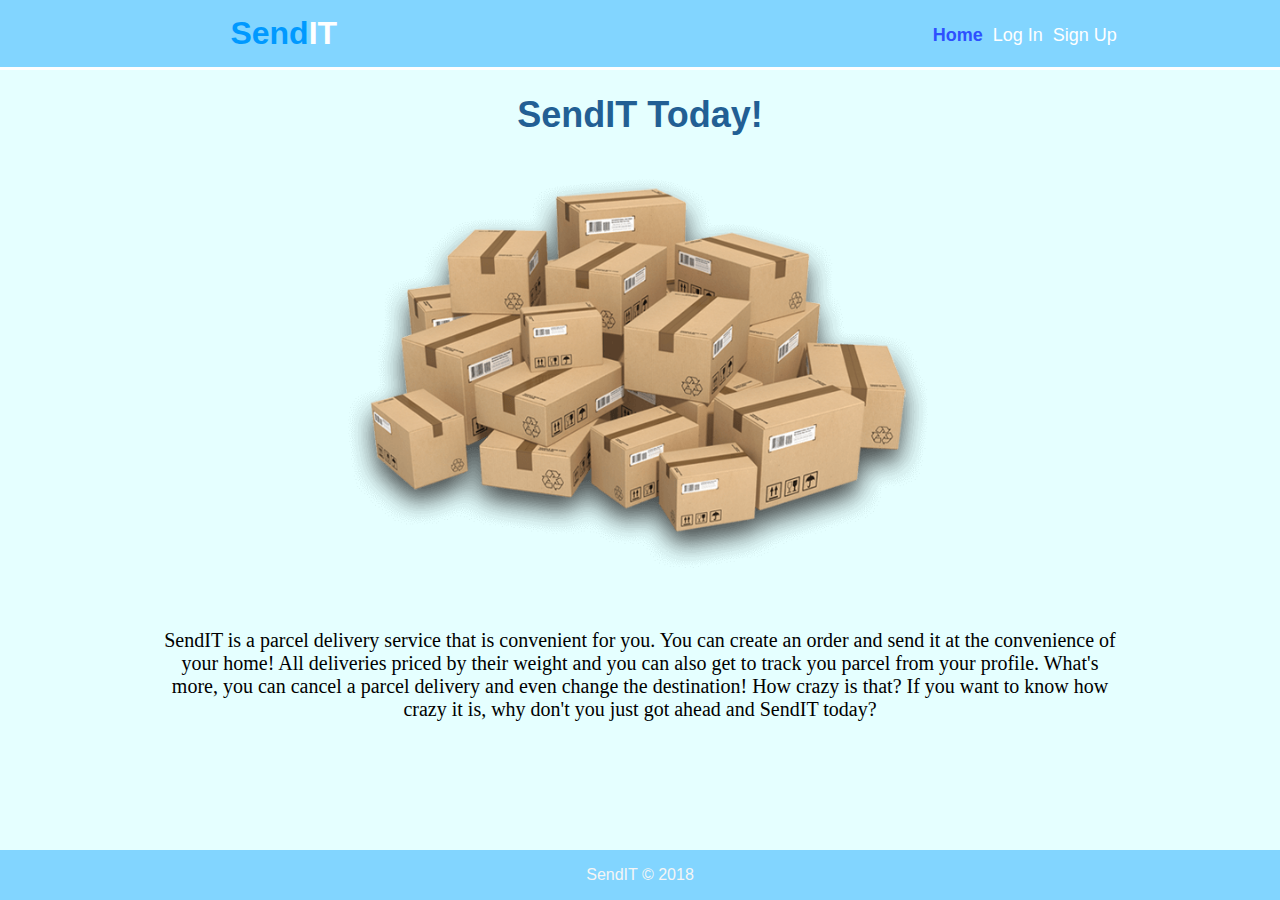
<file: UI/static/html/index.html>
<!DOCTYPE html>
<html>

<head>
    <meta charset="utf-8" />
    <meta http-equiv="X-UA-Compatible" content="IE=edge">
    <title>SendIT Today!</title>
    <meta name="viewport" content="width=device-width, initial-scale=1">
    <meta name="description" content="Convenient and on-demand parcel deliveries">
    <meta name="keywords" content="deliveries, parcels, parcel tracking">
    <meta name="author" content="Keith Mandela">
    <link rel="stylesheet" type="text/css" media="screen" href="../css/main.css" />
</head>

<body>
    <header>
        <div class="container">
            <div class="logo-t">
                <h1><a href="index.html"><span class="red-span">Send</span>IT</a></h1>
            </div>
            <nav id="nav-bar">
                <ul>
                    <li class="current"><a href="index.html">Home</a></li>

                    <li><a id="prof-status"></a></li>
                    <li><a id="create-status"></a></li>
                    <li><a id="logstatus"></a></li>
                    <li><a id="logstatusb"></a></li>
                </ul>
            </nav>
        </div>
    </header>

    <section id="intro">

            <h1 id="h1-index">SendIT Today!</h1>
            <img src="../img/favicon.png" class="avatar">
            <div class="container">
            <p id="what-we-do">SendIT is a parcel delivery service that is convenient for you.
                You can create an order and send it at the convenience of your home! All deliveries
            priced by their weight and you can also get to track you parcel from your profile. What's more,
        you can cancel a parcel delivery and even change the destination! How crazy is that? If you want to
        know how crazy it is, why don't you just got ahead and SendIT today? </p>
        </div>
    </section>
    <footer>
        <p class="foot">SendIT &copy; 2018</p>
    </footer>
    <script src="../scripts/logout.js"></script>
    <script src="../scripts/navbar.js"></script>
</body>

</html>
</file>
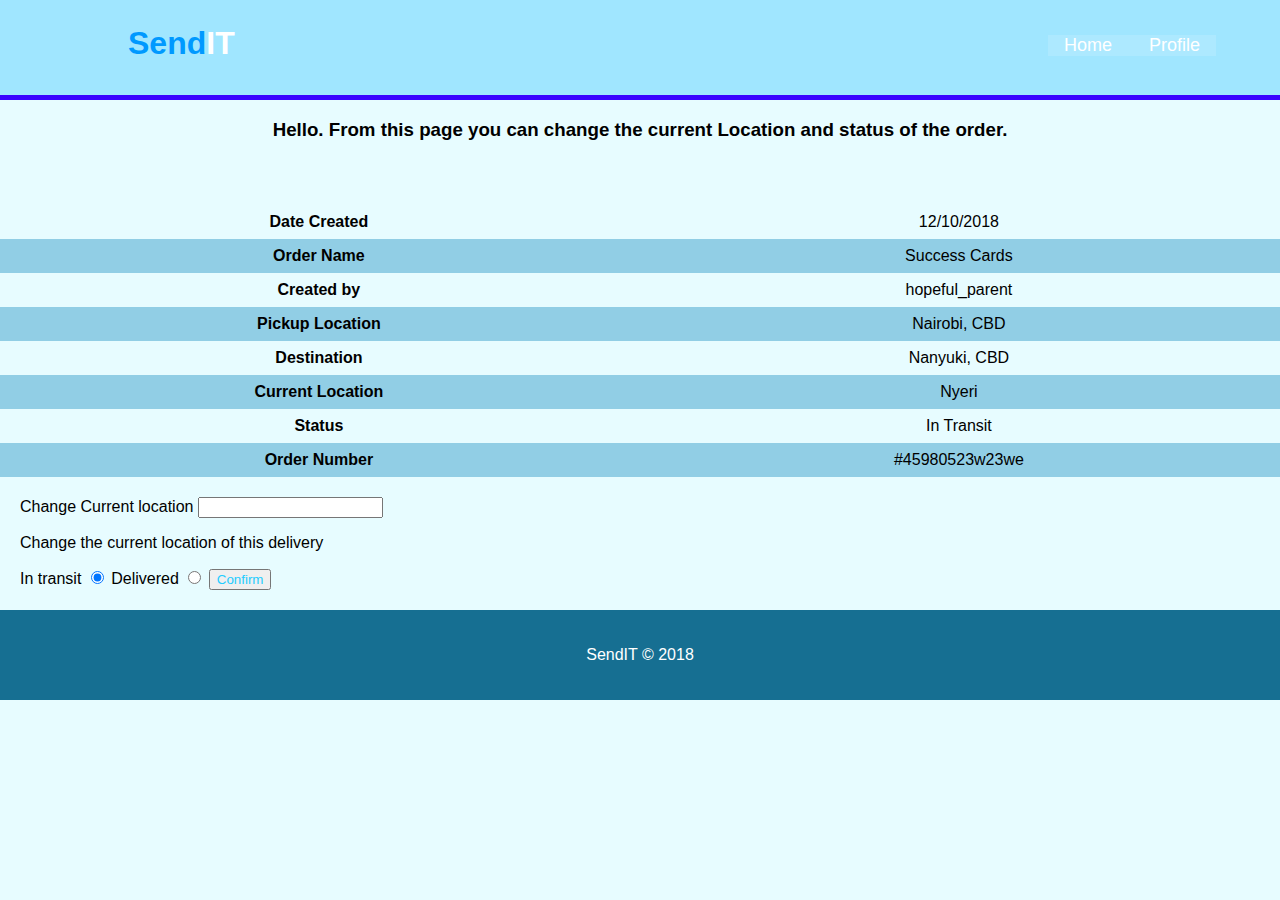
<file: static/html/admin.html>
<!DOCTYPE <!DOCTYPE html>
<html>
<head>
  <meta charset="utf-8" />
  <meta http-equiv="X-UA-Compatible" content="IE=edge">
  <title>Admin Control</title>
  <meta name="viewport" content="width=device-width, initial-scale=1">
  <link rel="stylesheet" type="text/css" media="screen" href="../css/main.css" />
</head>
<body>
  <header>
    <div class="logo">
      <h1><a href="index.html"><span class="red-span">Send</span>IT</a></h1>
    </div>
    <nav>
      <ul>
        <li><a href="index.html">Home</a></li>
        <li><a href="profile.html">Profile</a></li>
      </ul>
    </nav>
  </header>

  <h3 id="admin-note">Hello. From this page you can change the current Location
    and status of the order.
  </h3>

  <section>
      <table class="order-details">
          <tr>
              <th class="order-h">Date Created</th>
              <td>12/10/2018</td>
          </tr>
          <tr>
              <th class="order-h">Order Name</th>
              <td>Success Cards</td>
          </tr>
          <tr>
              <th class="order-h">Created by</th>
              <td>hopeful_parent</td>
          </tr>
          <tr>
              <th class="order-h">Pickup Location</th>
              <td>Nairobi, CBD</td>
          </tr>
          <tr>
              <th class="order-h">Destination</th>
              <td>Nanyuki, CBD</td>
          </tr>
          <tr>
              <th class="order-h">Current Location</th>
              <td>Nyeri</td>
          </tr>
          <tr>
              <th class="order-h">Status</th>
              <td>In Transit</td>
          </tr>
          <tr>
              <th class="order-h">Order Number</th>
              <td>#45980523w23we</td>
          </tr>
      </table>
  </section>

  <form id="admin-control">
    <label for="current-loc">Change Current location</label>
    <input type=text id="current-loc" required>
    <p>Change the current location of this delivery</p>
    <label class="status">In transit</label>
    <input type="radio" name="radio" checked="checked">
    <label class="status">Delivered</label>
    <input type="radio" name="radio">
    <button class="btn" type="submit">Confirm</button>
  </form>

  <footer>
    <p class="foot">SendIT &copy; 2018</p>
  </footer>
</body>
</html>
</file>
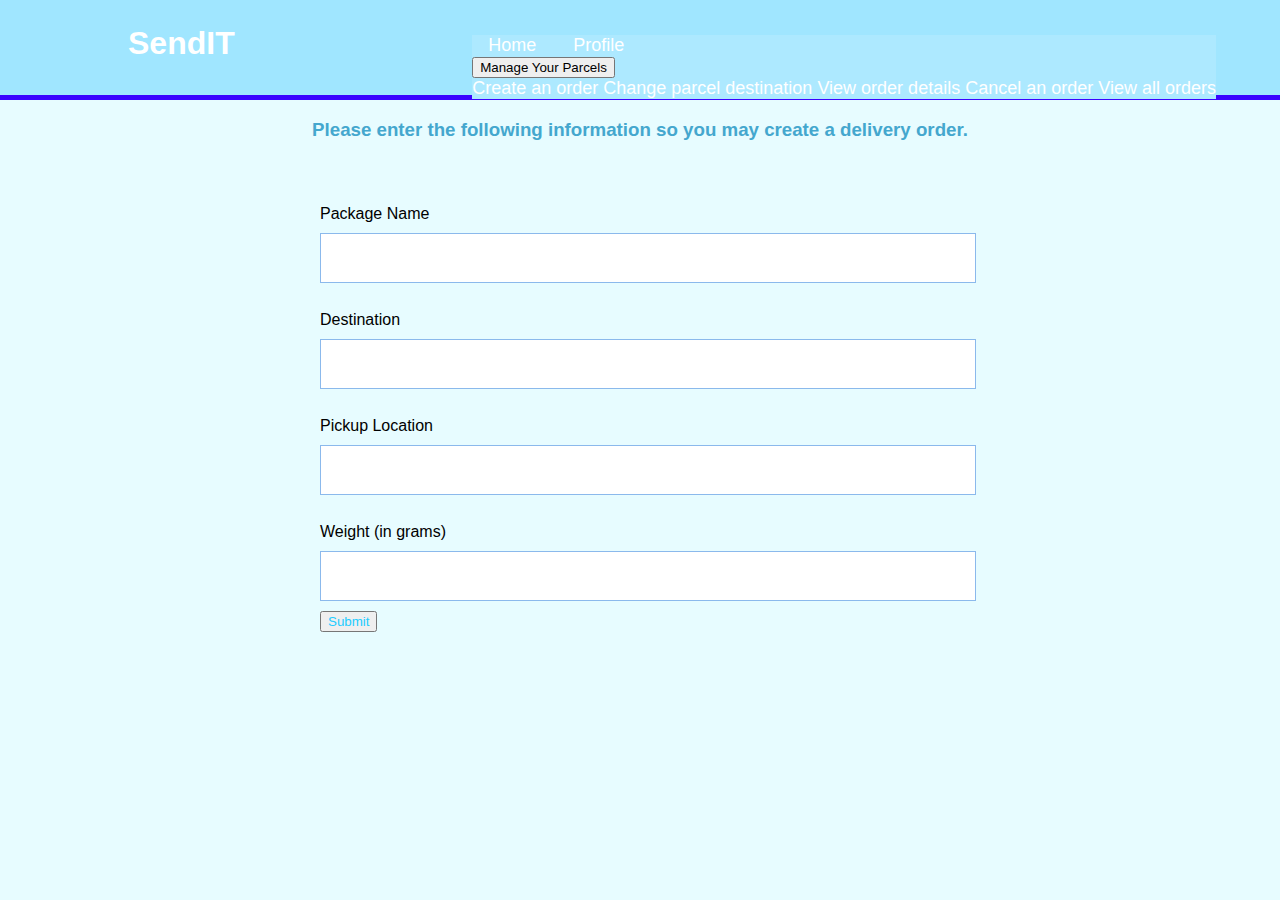
<file: static/html/create.html>
<!DOCTYPE html>
<html>
    <head>
        <meta charset="utf-8" />
        <meta http-equiv="X-UA-Compatible" content="IE=edge">
        <title>Create Package Delivery Order</title>
        <meta name="viewport" content="width=device-width, initial-scale=1">
        <link rel="stylesheet" type="text/css" media="screen" href="../css/main.css" />
    </head>

    <body>
        <header>
            <!--<div class="container"> -->
                <div class="logo">
                    <h1>SendIT</h1>
                </div>
                <nav>
                    <ul>
                        <li><a href="index.html">Home</a></li>
                        <li><a href="profile.html">Profile</a></li>
                        <div class="dropnav">
                            <button class="dropbtn">Manage Your Parcels
                                <i class="caret-down"></i>
                            </button>
                            <div class="dropdown-content">
                                <a href="create.html">Create an order</a>
                                <a href="details.html">Change parcel destination</a>
                                <a href="details.html">View order details</a>
                                <a href="details.html">Cancel an order</a>
                                <a href="profile.html">View all orders</a>
                            </div>
                        </div>
                    </ul>
                </nav>  
            <!-- </div> -->     
            <!-- <div class="sign-out">
                <a href="#sign-out">Sign out</a>
            </div> -->
            </div>
        </header>
        <h3 class="create-info">Please enter the following information so you may create a delivery order.</h3>
        <div class="create-order">
            <form method="POST">
                <label for="package_name">Package Name</label>
                <input name="package_name" id="package_name" required> <br>
                <label for="destination">Destination</label>
                <input name="destination" id="destination" required> <br>
                <label for="pickup_location">Pickup Location</label>
                <input name="pickup_location" id="pickup_location" required> <br>
                <label for="weight">Weight (in grams)</label>
                <input type="number" name="weight" id="weight">
                <button class="btn" type="submit">Submit</button>
            </form>
        </div>
    </body>
</html>
</file>
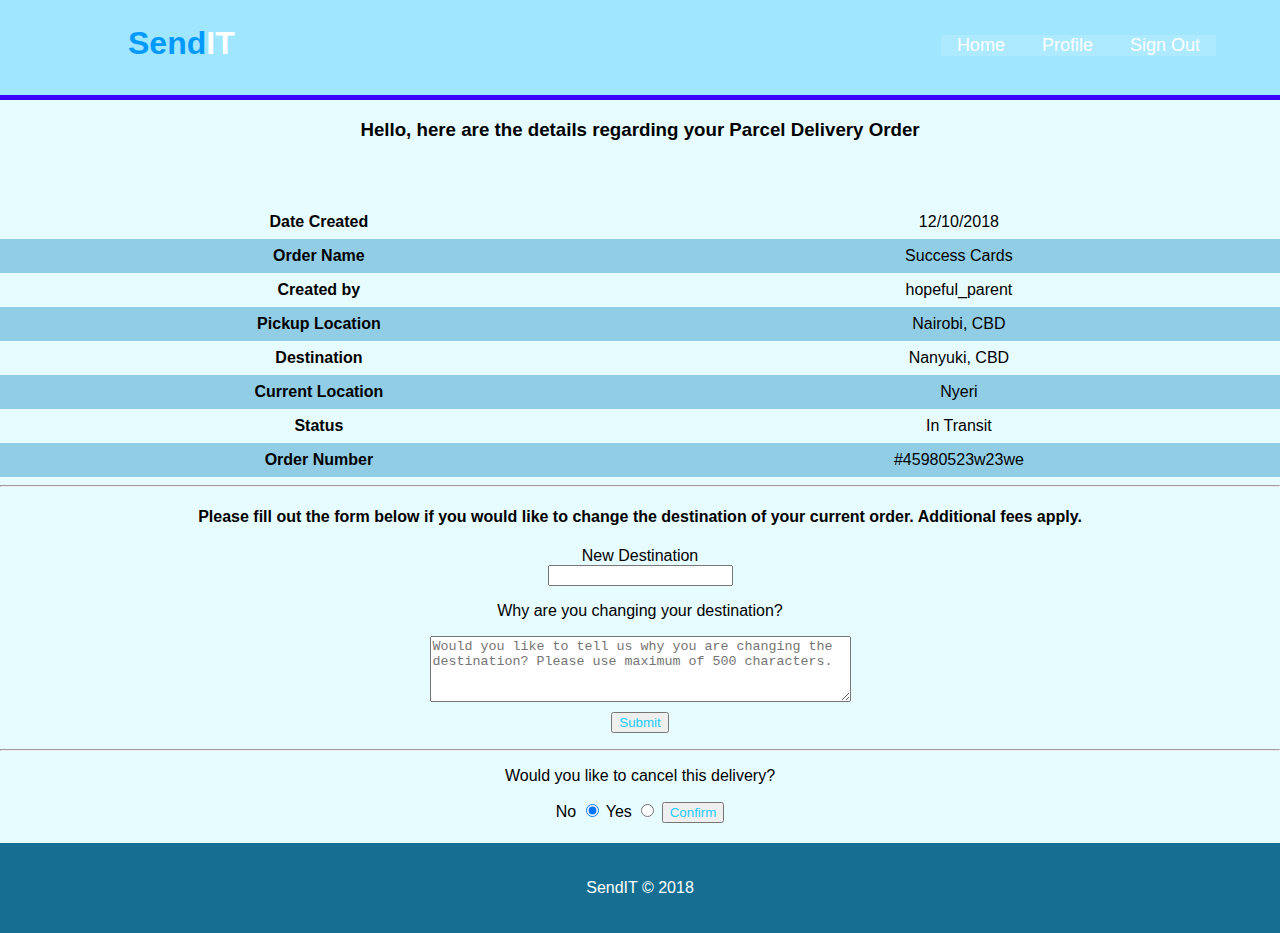
<file: static/html/details.html>
<!DOCTYPE <!DOCTYPE html>
<html>

<head>
  <meta charset="utf-8" />
  <meta http-equiv="X-UA-Compatible" content="IE=edge">
  <title>Parcel Order Details</title>
  <meta name="viewport" content="width=device-width, initial-scale=1">
  <link rel="stylesheet" type="text/css" media="screen" href="../css/main.css" />
</head>

<body>
  <header>
    <div class="logo">
      <h1><a href="index.html"><span class="red-span">Send</span>IT</a></h1>
    </div>
    <nav>
      <ul>
        <li><a href="index.html">Home</a></li>
        <li><a href="profile.html">Profile</a></li>
        <li><a href="#">Sign Out</a></li>
      </ul>
    </nav>
  </header>


  <h3 id="user-note">Hello, here are the details regarding your Parcel
    Delivery Order</h3>

  <section>
    <table class="order-details">
      <tr>
        <th class="order-h">Date Created</th>
        <td>12/10/2018</td>
      </tr>
      <tr>
        <th class="order-h">Order Name</th>
        <td>Success Cards</td>
      </tr>
      <tr>
        <th class="order-h">Created by</th>
        <td>hopeful_parent</td>
      </tr>
      <tr>
        <th class="order-h">Pickup Location</th>
        <td>Nairobi, CBD</td>
      </tr>
      <tr>
        <th class="order-h">Destination</th>
        <td>Nanyuki, CBD</td>
      </tr>
      <tr>
        <th class="order-h">Current Location</th>
        <td>Nyeri</td>
      </tr>
      <tr>
        <th class="order-h">Status</th>
        <td>In Transit</td>
      </tr>
      <tr>
        <th class="order-h">Order Number</th>
        <td>#45980523w23we</td>
      </tr>
    </table>
  </section>
  <hr>

  <h4 id="why-change-d">Please fill out the form below if you would like to change
    the destination of your current order. Additional fees apply.
  </h4>
  <div>
    <form id="change-d" method="POST">
      <label for="new-d">New Destination</label> <br>
      <input name="new-d" id="new-d" required> <br>
      <p>Why are you changing your destination?</p>
      <textarea form="change-d" rows=4 cols=50 placeholder="Would you like to tell us why you are changing the destination? Please use maximum of 500 characters."></textarea>
      <br>
      <button name="center-b" class="btn" type="submit">Submit</button>

    </form>
  </div>
  <hr>

  <p id="ask-cancel">Would you like to cancel this delivery?</p>
  <form id="user-control">
      <label class="change-d">No</label>
      <input type="radio" name="radio" checked="checked">
      <label class="change-d">Yes</label>
      <input type="radio" name="radio">
      <button class="btn" type="submit">Confirm</button>
  </form>
  
  <footer>
    <p class="foot">SendIT &copy; 2018</p>
  </footer>

</body>

</html>
</file>
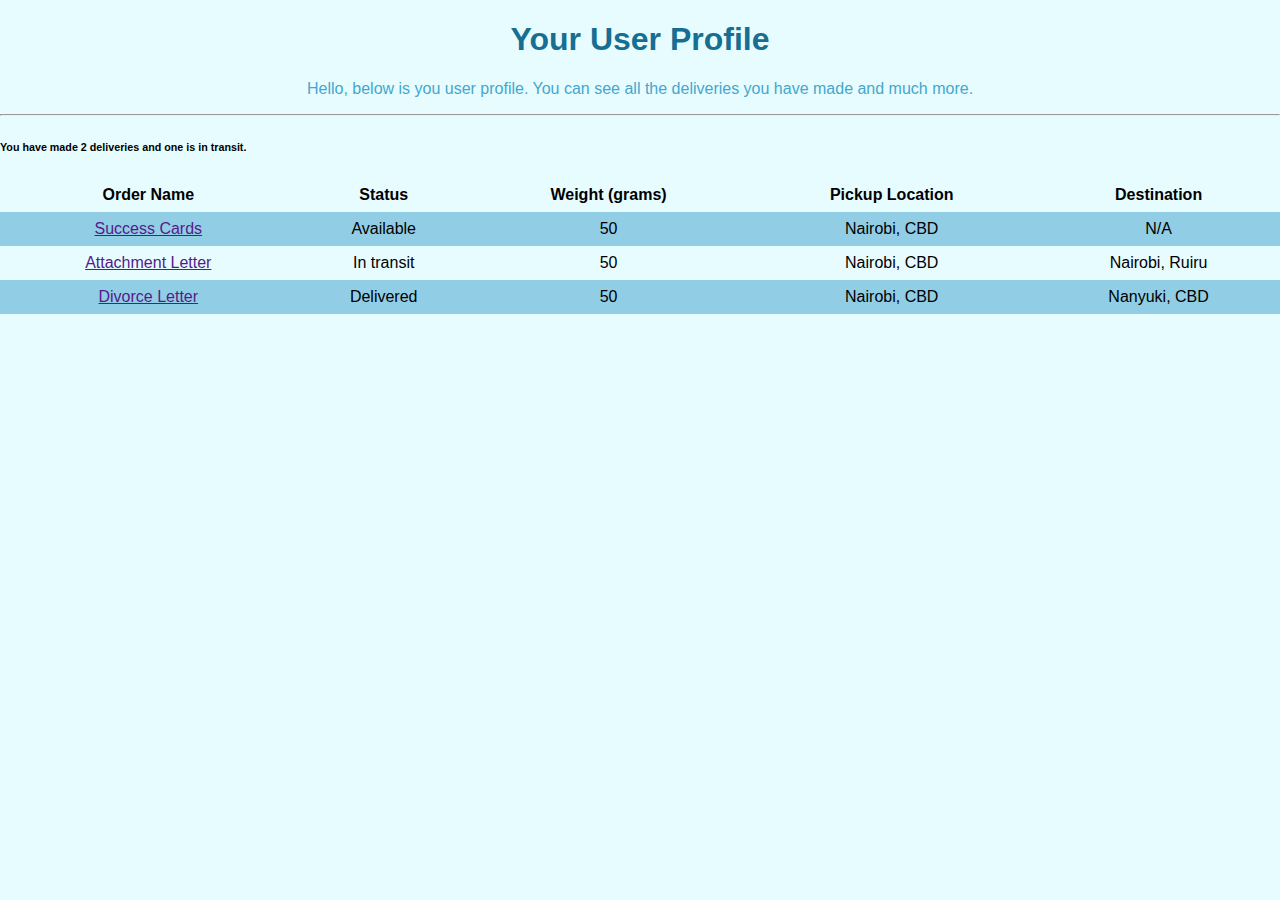
<file: static/html/profile.html>
<!DOCTYPE html>
<html>
    <head>
        <meta charset="utf-8" />
        <meta http-equiv="X-UA-Compatible" content="IE=edge">
        <title>Profile</title>
        <meta name="viewport" content="width=device-width, initial-scale=1">
        <link rel="stylesheet" type="text/css" media="screen" href="../css/main.css" />
    </head>

    <body>
        <h1 class="prof-head">Your User Profile</h1>
        <p class="prof-info">Hello, below is you user profile. You can see all the deliveries you have made
            and much more.
        </p>

        <hr>
        <h6>You have made 2 deliveries and one is in transit.</h6>
        <div class="profile-table">
        <table>
            <tr>
                <th>Order Name</th>
                <th>Status</th>
                <th>Weight (grams)</th>
                <th>Pickup Location</th>
                <th>Destination</th>
            </tr>
            <tr>
                <td><a href="">Success Cards</a></td>
                <td>Available</td>
                <td>50</td>
                <td>Nairobi, CBD</td>
                <td>N/A</td>
            </tr>
            <tr>
                <td><a href="">Attachment Letter</a></td>
                <td>In transit</td>
                <td>50</td>
                <td>Nairobi, CBD</td>
                <td>Nairobi, Ruiru</td>
            </tr><tr>
                <td><a href="">Divorce Letter</a></td>
                <td>Delivered</td>
                <td>50</td>
                <td>Nairobi, CBD</td>
                <td>Nanyuki, CBD</td>
            </tr>
        </table>
        </div>
    </body>
</html>
</file>
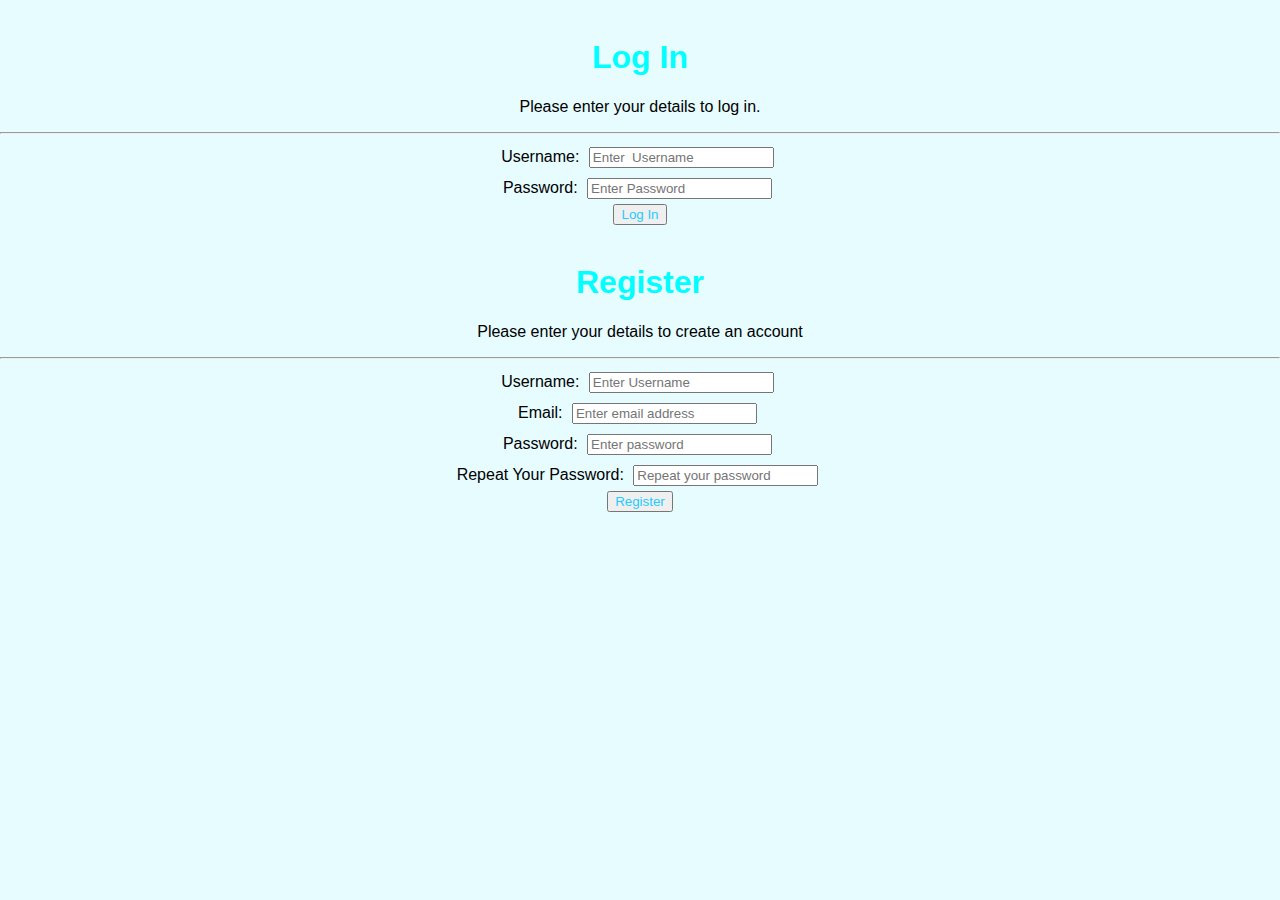
<file: static/html/register.html>
<!DOCTYPE html>
    <html>
        <head>
            <meta charset="utf-8" />
            <meta http-equiv="X-UA-Compatible" content="IE=edge">
            <title>Welcome to SendIT</title>
            <meta name="viewport" content="width=device-width, initial-scale=1">
            <link rel="stylesheet" type="text/css" media="screen" href="../css/main.css" />
        </head>

        <body>
            <div class="reg-forms">
                <form method="POST">
                    <h1 class="reg-head">Log In</h1>
                    <p class="reg-info">Please enter your details to log in.</p>
                    <hr>

                    <label for="username">Username:</label>
                    <input type="text" name="username" id="username" placeholder="Enter  Username" required> <br>
                    <label for="password">Password:</label>
                    <input name="password" type="password" id="password" placeholder="Enter Password" required><br>
                    <button class="btn" type="submit">Log In</button>
                </form>
            </div>
            <div class="reg-forms">
                <form method="POST">
                    <h1 class="reg-head">Register</h1>
                    <p class="reg-info">Please enter your details to create an account</p>
                    <hr>
                    
                    <label for="username">Username:</label>
                    <input type="text" name="username" id="username" placeholder="Enter Username" required> <br>
                    <label for="emails">Email:</label>
                    <input type="email" id="emails" placeholder="Enter email address" required> <br>
                    <label for="create_password">Password:</label>
                    <input name="password" type="password" id="create_password" placeholder="Enter password" required> <br>
                    <label for="password_repeat">Repeat Your Password:</label>
                    <input name="password_repeat" type="password" id="password_repeat" placeholder="Repeat your password" required> <br>
                    <button class="btn" type="submit">Register</button>
                </form>
            </div>
        </body>
    </html>
</file>
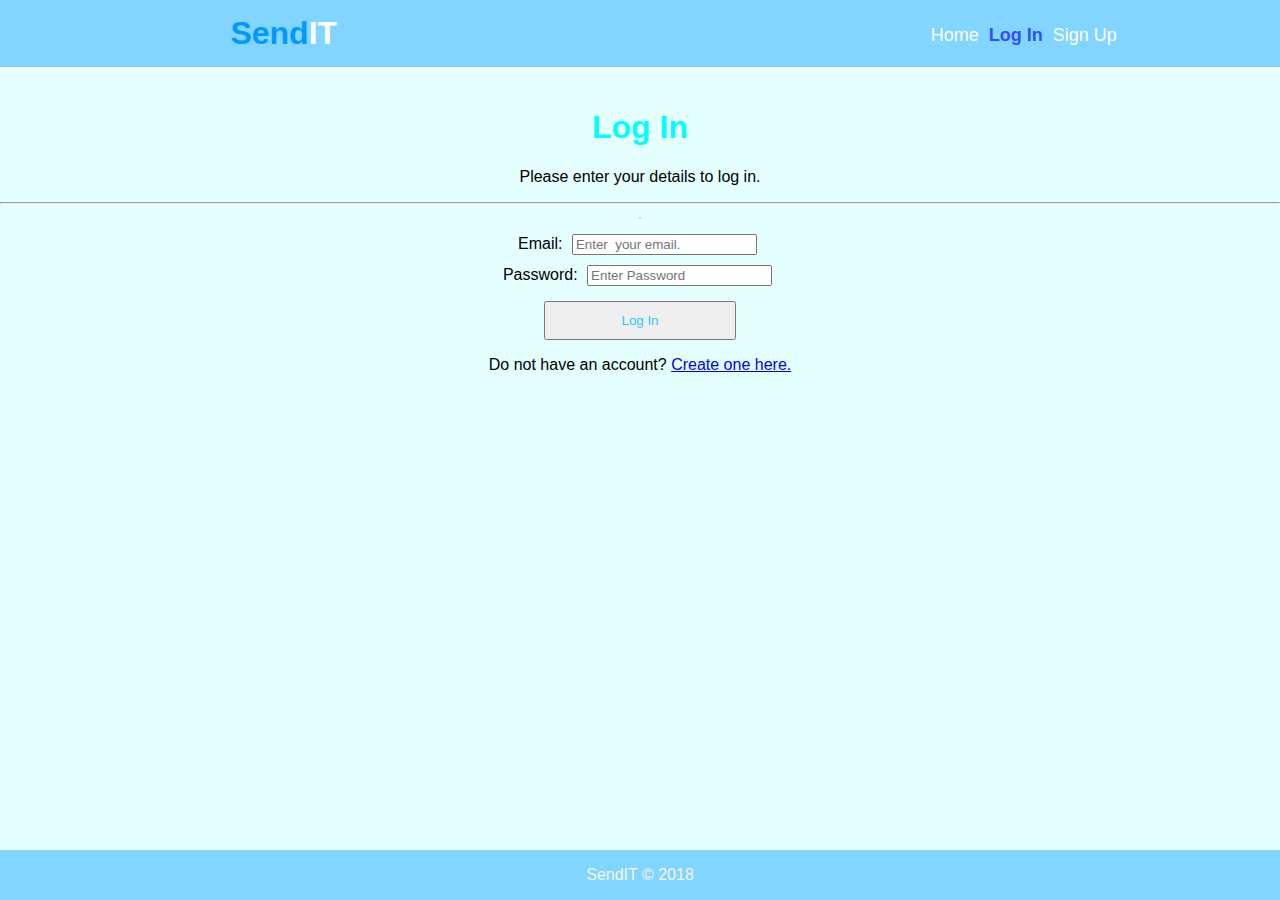
<file: UI/static/html/admin.html>
<!DOCTYPE <!DOCTYPE html>
<html>

<head>
    <meta charset="utf-8" />
    <meta http-equiv="X-UA-Compatible" content="IE=edge">
    <title>Admin Control</title>
    <meta name="viewport" content="width=device-width, initial-scale=1">
    <link rel="stylesheet" type="text/css" media="screen" href="../css/main.css" />
</head>

<body>
     <header>
        <div class="container">
            <div class="logo-t">
                <h1><a href="index.html"><span class="red-span">Send</span>IT</a></h1>
            </div>
            <nav id="nav-bar">
                <ul>
                    <li><a href="index.html">Home</a></li>

                    <li><a id="prof-status"></a></li>
                    <li><a id="logstatus"></a></li>
                    <li><a id="logstatusb"></a></li>
                </ul>
            </nav>
        </div>
    </header>
<div id="container">
    <h3 id="admin-note"></h3>
    <h4 id="error-output"></h4>
    <h4 id="success-feedback"></h4>
</div>

<div class="table-wrap">
    <div id="order-section"></div>
</div>
    <div class="center-center">
    <form>
        <label for="current-loc">Change Current location</label>
        <input type="text" id="current-loc" required>
        <input type="button" onclick="changeLocation()" value="Change Location">
    </form>


    <p>Change the status of this delivery</p>
    <div id="change-status">
        <form>
        <select id="status">
                <option value="transit">In Transit</option>
                <option value="delivered">Delivered</option>
            </select>
            <input type="button" for="status" value="Submit" onclick="changeStatus()">
        </form>
    </div>
    </div>
    <footer>
        <p class="foot">SendIT &copy; 2018</p>
    </footer>

    <script src="../scripts/logout.js"></script>
    <script src="../scripts/status.js"></script>
    <script src="../scripts/location.js"></script>
    <script src="../scripts/admin.js"></script>
</body>

</html>
</file>
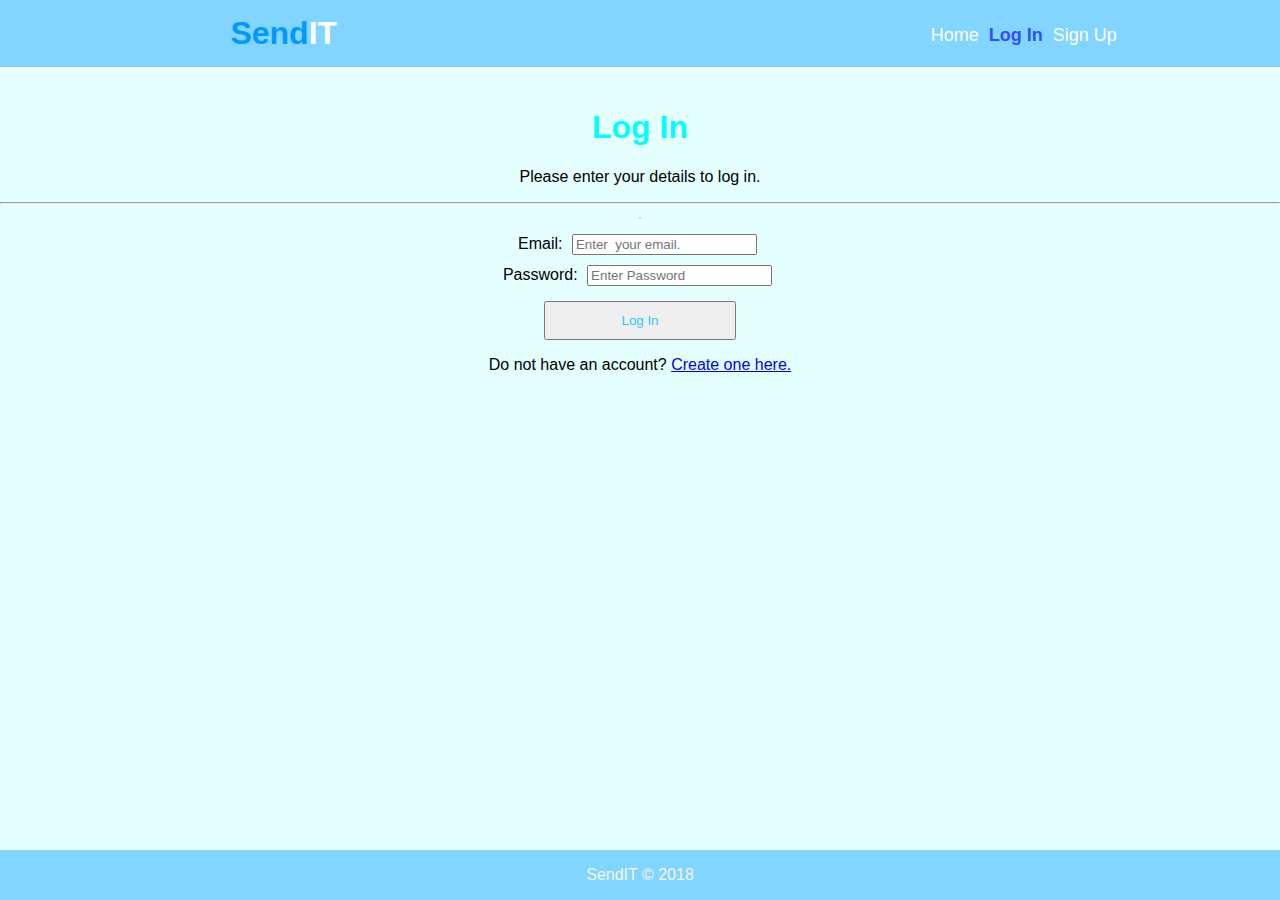
<file: UI/static/html/create.html>
<!DOCTYPE html>
<html>

<head>
    <meta charset="utf-8" />
    <meta http-equiv="X-UA-Compatible" content="IE=edge">
    <title>Create Package Delivery Order</title>
    <meta name="viewport" content="width=device-width, initial-scale=1">
    <link rel="stylesheet" type="text/css" media="screen" href="../css/main.css" />
</head>

<body>
    <header>
        <div class="container">
            <div class="logo-t">
                <h1><a href="index.html"><span class="red-span">Send</span>IT</a></h1>
            </div>
            <nav id="nav-bar">
                <ul>
                    <li><a href="index.html">Home</a></li>

                    <li><a id="prof-status"></a></li>
                    <li class="current"><a id="create-status"></a></li>
                    <li><a id="logstatus"></a></li>
                    <li><a id="logstatusb"></a></li>
                </ul>
            </nav>
        </div>
    </header>

    <div class="container">
    <h3 class="create-info">Please enter the following information so you may create a delivery order.</h3>
    <p id="error-output"></p>
    <p id="success-feedback"></p>
    <div class="create-order">
        <form method="POST">
            <label for="parcel_name">Parcel Name</label>
            <input name="parcel_name" id="parcel_name" required> <br>
            <label for="recipient_name">Recipient Name</label>
            <input name="recipient_name" id="recipient_name" required> <br>
            <label for="destination">Destination</label>
            <input name="destination" id="destination" required> <br>
            <label for="pickup_location">Pickup Location</label>
            <input name="pickup_location" id="pickup_location" required> <br>
            <label for="weight">Weight (in grams)</label>
            <input type="number" name="weight" id="weight">
            <button class="btn" type="submit" id="create-parcel">Submit</button>
        </form>

    </div>
</div>
    <footer>
        <p class="foot">SendIT &copy; 2018</p>
    </footer>
    <script src="../scripts/logout.js"></script>
    <script src="../scripts/create.js"></script>
</body>

</html>
</file>
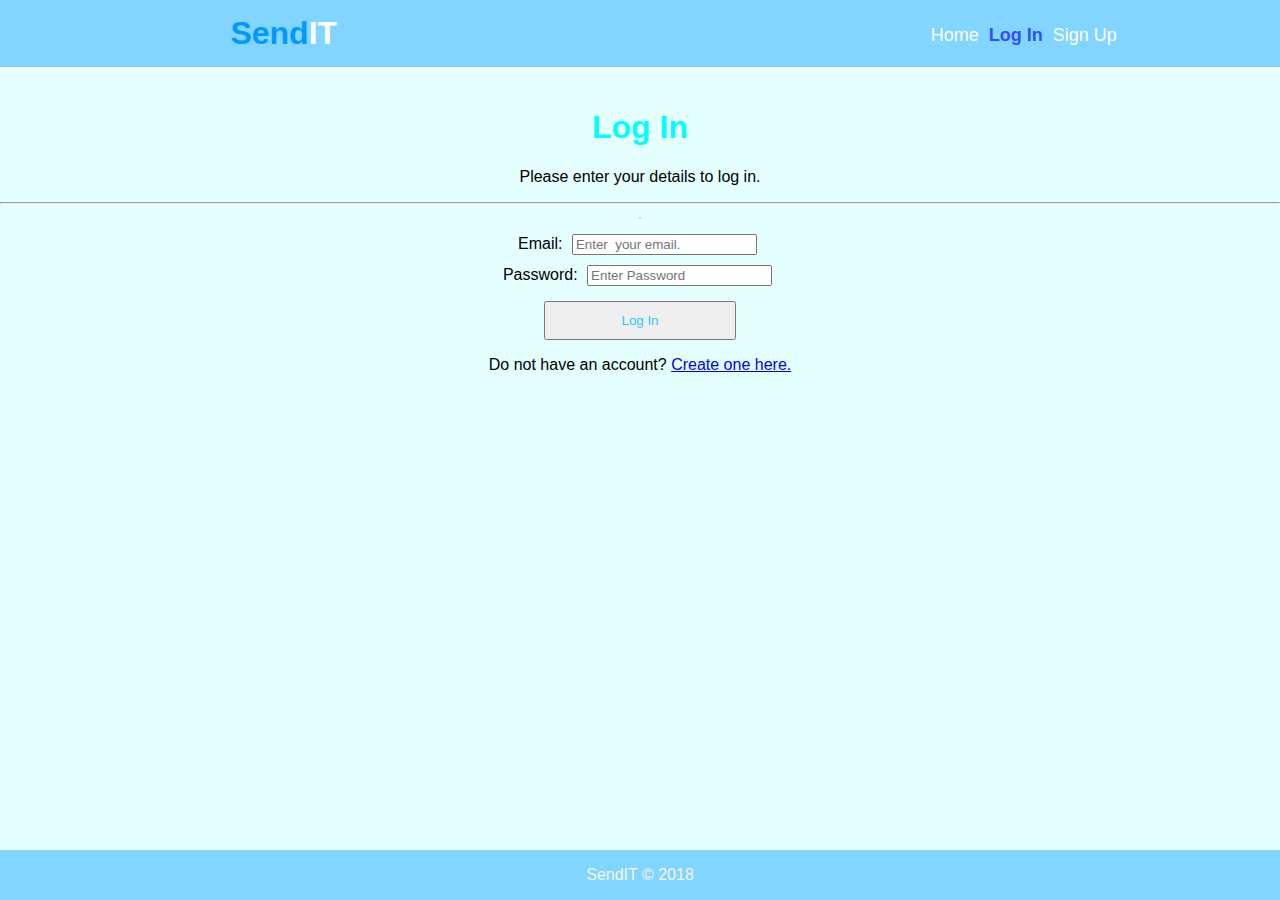
<file: UI/static/html/details.html>
<!DOCTYPE html>
<html>

<head>
  <meta charset="utf-8" />
  <meta http-equiv="X-UA-Compatible" content="IE=edge">
  <title>Parcel Order Details</title>
  <meta name="viewport" content="width=device-width, initial-scale=1">
  <link rel="stylesheet" type="text/css" media="screen" href="../css/main.css" />
</head>

<body>
    <header>
        <div class="container">
            <div class="logo-t">
                <h1><a href="index.html"><span class="red-span">Send</span>IT</a></h1>
            </div>
            <nav id="nav-bar">
                <ul>
                    <li><a href="index.html">Home</a></li>

                    <li><a id="prof-status"></a></li>
                    <li><a id="create-status"></a></li>
                    <li><a id="logstatus"></a></li>
                    <li><a id="logstatusb"></a></li>
                </ul>
            </nav>
        </div>
    </header>
<div class="container">
  <h4 id="error-output"></h4>
  <h4 id="success-feedback"></h4>
  <h3 id="user-note"></h3>

</div>

  <div class="table-wrap">
  <div id="order-section">

  </div>
</div>
  <hr>

  <h4 id="why-change-d">Please fill out the form below if you would like to change
    the destination of your current order. Additional fees apply.
  </h4>
  </div>
  <div class="center-center">
    <form>
      <label for="new-d">New Destination</label>
      <input type="text" name="new-d" id="new-d" required>
      <input type="button" id="change-destination" value="Submit" onclick="changeDestination()">
    </form>
  </div>
  <hr>



<form class="center-center">
  <p id="ask-cancel">Would you like to cancel this delivery?</p>
  <button type="button" class="btn-cancel" id="cancel-delivery" onclick="cancelOrder()">Cancel Order</button>
</form>


  <footer>
    <p class="foot">SendIT &copy; 2018</p>
  </footer>

  <script src="../scripts/logout.js"></script>
  <script src="../scripts/cancel.js"></script>
  <script src="../scripts/destination.js"></script>
  <script src="../scripts/details.js"></script>

</body>

</html>
</file>
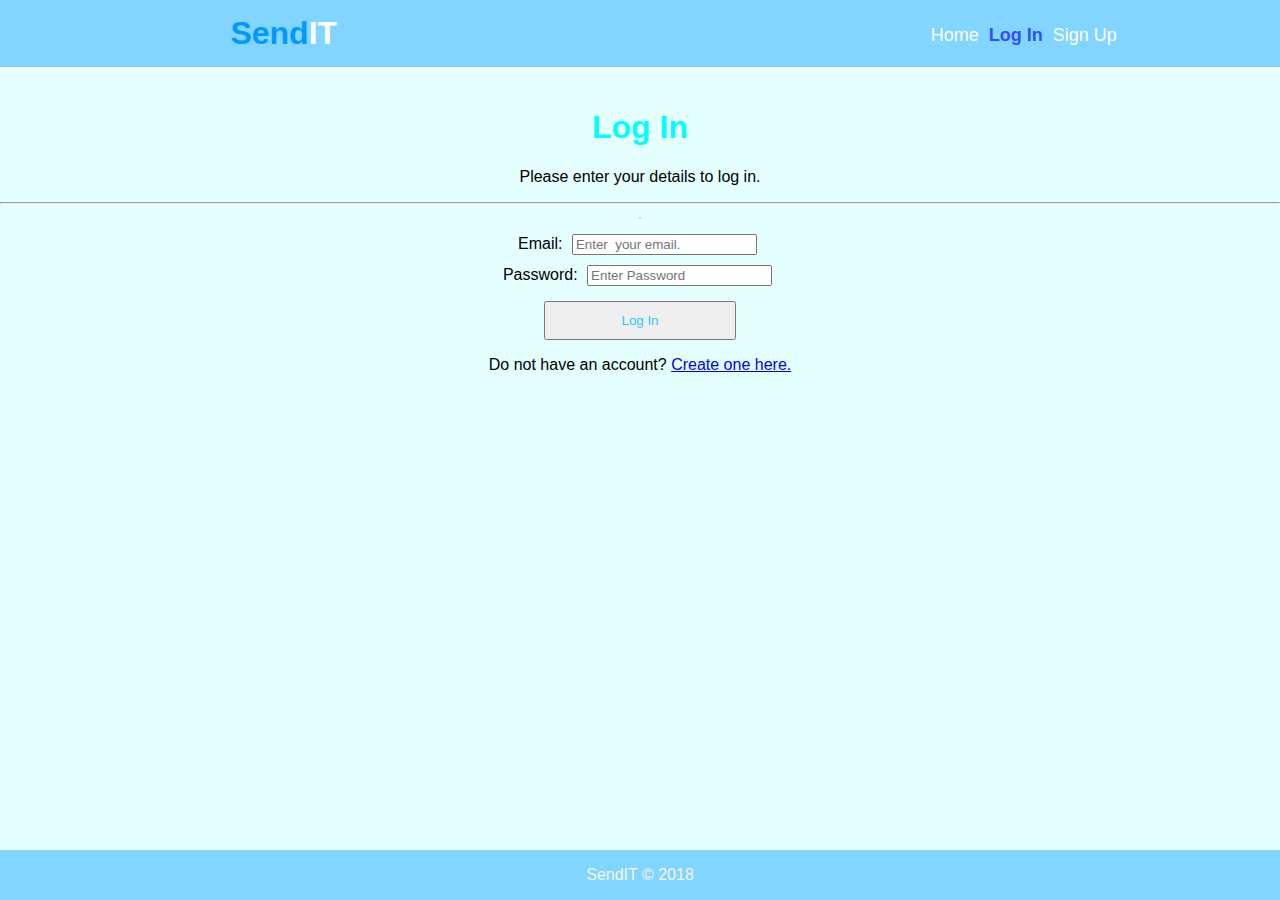
<file: UI/static/html/login.html>
<!DOCTYPE html>

<head>
    <meta charset="utf-8" />
    <meta http-equiv="X-UA-Compatible" content="IE=edge">
    <title>Log in to SendIT</title>
    <meta name="viewport" content="width=device-width, initial-scale=1">
    <link rel="stylesheet" type="text/css" media="screen" href="../css/main.css" />
</head>

<body>
    <header>
    <div class="container">
            <div class="logo-t">
                <h1><a href="index.html"><span class="red-span">Send</span>IT</a></h1>
            </div>
            <nav id="nav-bar">
                <ul>
                    <li><a href="index.html">Home</a></li>

                    <li><a id="prof-status"></a></li>
                    <li><a id="create-status"></a></li>
                    <li class="current"><a id="logstatus"></a></li>
                    <li><a id="logstatusb"></a></li>
                </ul>
            </nav>
        </div>
    </header>

    <div class="reg-forms">
        <form method="POST">
            <h1 class="reg-head">Log In</h1>
            <p class="reg-info">Please enter your details to log in.</p>
            <hr>
            <p id='error-output'></p>
            <label for="email">Email: </label>
            <input type="email" name="email" id="email" placeholder="Enter  your email." required> <br>
            <label for="password">Password:</label>
            <input name="password" type="password" id="password" placeholder="Enter Password" required><br>
            <button class="btn" type="submit" id="login">Log In</button>
        </form>

        <p>Do not have an account? <a href="register.html">Create one here.</a></p>
    </div>



    <footer>
        <p class="foot">SendIT &copy; 2018</p>
    </footer>
    <script src="../scripts/login.js"></script>
</body>
</html>
</file>
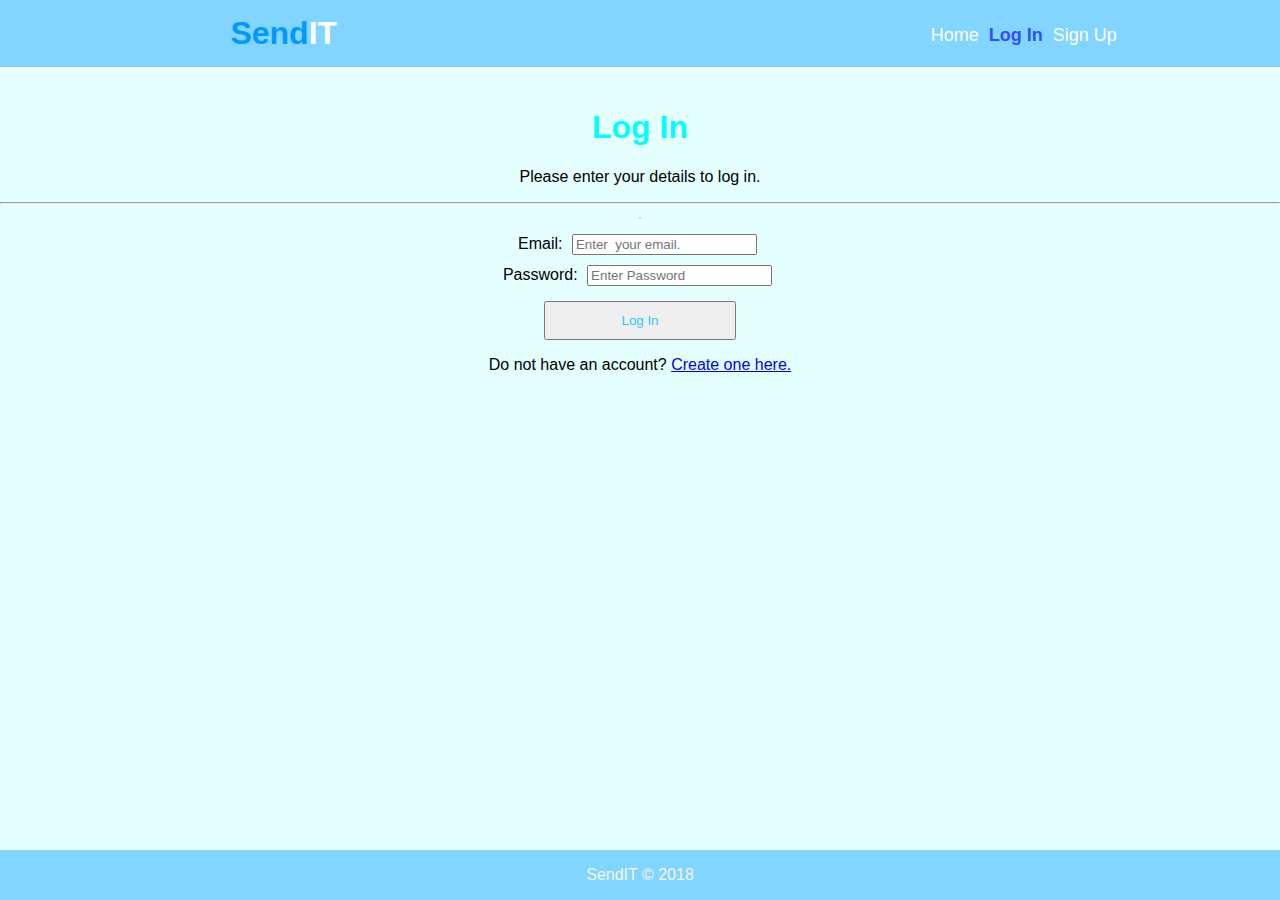
<file: UI/static/html/profile.html>
<!DOCTYPE html>
<html>

<head>
    <meta charset="utf-8" />
    <meta http-equiv="X-UA-Compatible" content="IE=edge">
    <title>Profile</title>
    <meta name="viewport" content="width=device-width, initial-scale=1">
    <link rel="stylesheet" type="text/css" media="screen" href="../css/main.css" />
</head>

<body>
    <header>
        <div class="container">
            <div class="logo-t">
                <h1><a href="index.html"><span class="red-span">Send</span>IT</a></h1>
            </div>
            <nav id="nav-bar">
                <ul>
                    <li><a href="index.html">Home</a></li>

                    <li class="current"><a id="prof-status"></a></li>
                    <li><a id="create-status"></a></li>
                    <li><a id="logstatus"></a></li>
                    <li><a id="logstatusb"></a></li>
                </ul>
            </nav>
        </div>
    </header>
    <div class="container">
        <h1 class="prof-head">Your User Profile</h1>
        <p id="prof-info">
        </p>

        <hr>
        <p id="prof-note">If you want to change the destination of an order or cancel it entirely
            you can click on the link of the order, under name.
        </p>
    </div>
    <div class="table-wrap">
    <div id="table-output"></div>
    </div>
    <hr>
    <footer>
        <p class="foot">SendIT &copy; 2018</p>
    </footer>
    <script src="../scripts/logout.js"></script>
    <script src="../scripts/profile.js"></script>
</body>

</html>
</file>
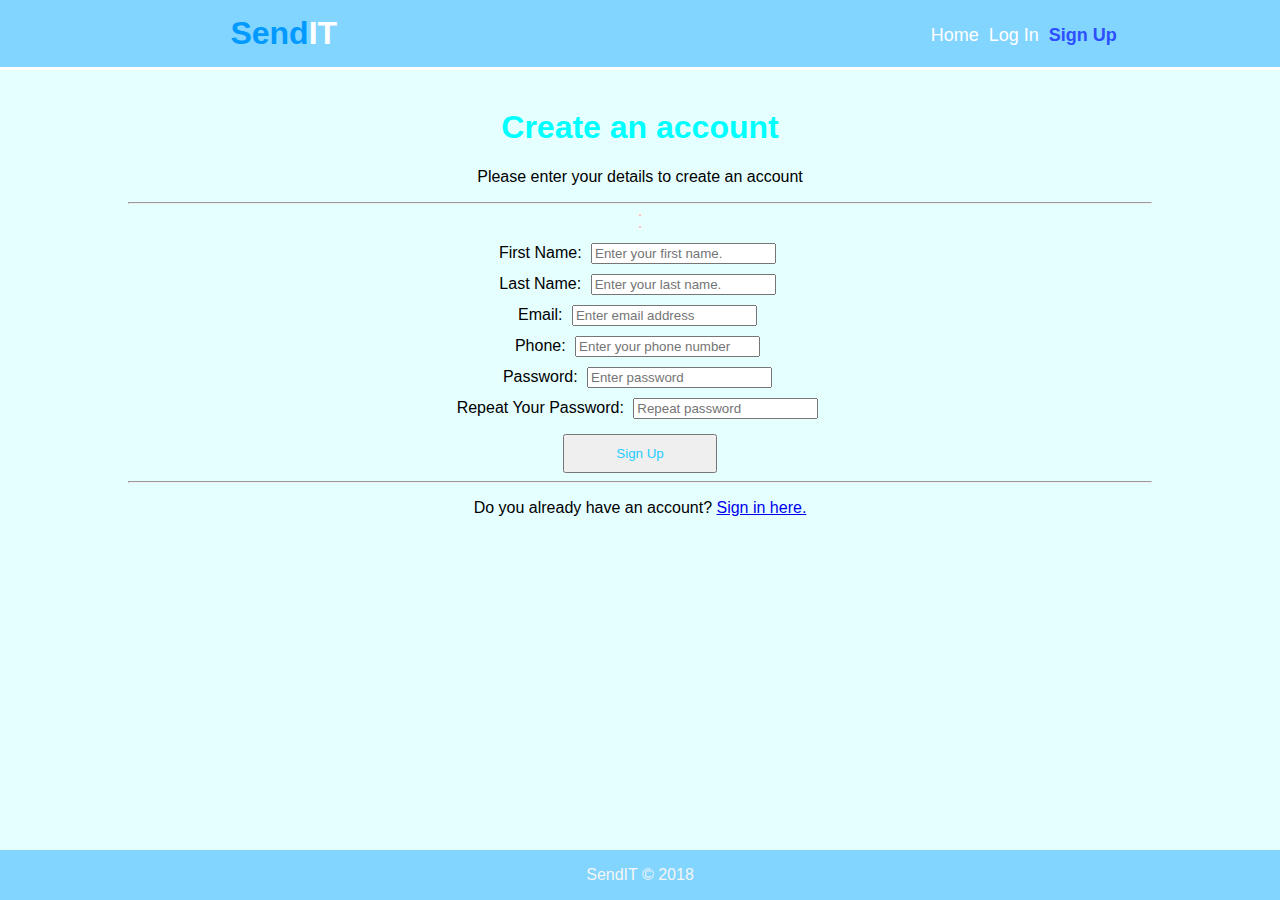
<file: UI/static/html/register.html>
<!DOCTYPE html>
<html>
<head>
    <meta charset="utf-8" />
    <meta http-equiv="X-UA-Compatible" content="IE=edge">
    <title>Create SendIT Account</title>
    <meta name="viewport" content="width=device-width, initial-scale=1">
    <link rel="stylesheet" type="text/css" media="screen" href="../css/main.css" />
</head>

<body>
    <header>
        <div class="container">
            <div class="logo-t">
                <h1><a href="index.html"><span class="red-span">Send</span>IT</a></h1>
            </div>
            <nav id="nav-bar">
                <ul>
                    <li><a href="index.html">Home</a></li>

                    <li><a id="prof-status"></a></li>
                    <li><a id="create-status"></a></li>
                    <li><a id="logstatus"></a></li>
                    <li class="current"><a id="logstatusb"></a></li>
                </ul>
            </nav>
        </div>
    </header>
    <div class="container">
        <div class="reg-forms">
            <form method="POST">
                <h1 class="reg-head">Create an account</h1>
                <p class="reg-info">Please enter your details to create an account</p>
                <hr>
                <p id="success-feedback"></p>
                <p id="error-output"></p>
                <label for="first_name">First Name: </label>
                <input type="text" id="first_name" placeholder="Enter your first name." required> <br>
                <label for="last_name">Last Name: </label>
                <input type="text" id="last_name" placeholder="Enter your last name." required> <br>
                <label for="emails">Email: </label>
                <input type="email" id="emails" placeholder="Enter email address" required> <br>
                <label for="phone">Phone: </label>
                <input type="text" id="phone" placeholder="Enter your phone number" required> <br>
                <label for="create_password">Password: </label>
                <input name="password" type="password" id="create_password" placeholder="Enter password" required> <br>
                <label for="password_repeat">Repeat Your Password:</label>
                <input name="password_repeat" type="password" id="password_repeat" placeholder="Repeat password"
                    required> <br>
                <button class="btn" type="submit" id="register">Sign Up</button>
            </form>
            <hr>
            <p>Do you already have an account? <a href="login.html">Sign in here.</a></p>
        </div>

</div>

    <script src="../scripts/signup.js"></script>
    <footer>
        <p class="foot">SendIT &copy; 2018</p>
    </footer>
</body>
</html>
</file>
<file: UI/static/css/main.css>
/*Global styling*/
html {
  height: 100%;
  box-sizing: border-box;
}

*,
*:before,
*:after {
  box-sizing: inherit;
}

body {
  position: relative;
  margin: 0;
  padding-bottom: 6rem;
  min-height: 100%;
  font-family: "Helvetica Neue", Arial, sans-serif;
  background-color: #e5ffff;
}

footer {
  position: absolute;
  right: 0;
  bottom: 0;
  left: 0;
  color: whitesmoke;
  background-color: #82d5ff;
  text-align: center;
}

.container{
  width: 80%;
  margin: auto;
  overflow: hidden;
}

p {
  text-align: center;
}

/* =====================================================
Generic table styling
======================================================= */

table {
  font-family: arial, sans-serif;
  border-collapse: collapse;
}

td, th {
  border: none;
  text-align: center;
  padding: 8px;
}

tr:nth-child(even) {
  background-color: #91cee5;
}

.table-wrap {
  overflow-x: auto;
  margin-bottom: 3%;
}

.table-wrap table {
  width: 80%;
  margin: auto;
}

/*======================================================
Generic button styling
====================================================== */
.btn{
  color: #23ccff;
  cursor: pointer;
  padding: 10px 5px;
  text-decoration: none;
  display: inline-block;
  margin-top: 10px;
  width: 15%;
}
.btn:hover{
  /*box-shadow: 0 4px 4px 0 rgba(190, 184, 184, 0.349);*/
  background-color: #626dff;
  color: white;
  /*border: none;*/
}

.btn-cancel {
  color: #ff1b00cc;
  cursor: pointer;
  padding: 10px 5px;
  text-decoration: none;
  display: inline-block;
  margin-top: 10px;
  width: 15%;
}

.btn-cancel:hover{
  background-color: #ff1b00cc;
  color: white;
}

/*=====================================================
Header and navbar sytling
=======================================================*/
header {
  background: #82d5ff;
  color: white;
  padding-top: 15px;
  padding-bottom: 15px;
  min-height: 50px;
  border-bottom: #ffffff 3px solid;
}

header a {
  text-decoration: none;
  color: white;
}


header nav ul {
  margin: 0;
  padding: 0;
  overflow: hidden;
}

header nav li {
  float: left;
  display: inline;
  padding: 0 5px 0 5px;
}

header nav {
  float: right;
  margin-top: 10px;
  margin-right: 1%;
  font-size: 18px;
}

header .current a {
  color: #2d50ff;
  font-weight: bold;
}

header a:hover{
  color: #129cff;
  font-weight: bold;
}

.logo-t {
  float: left;
  margin-left: 10%;
}

.logo-t h1 {
  margin: 0;
  text-decoration: none;
}

.logo-p {
    width: 4%;
    height: 4%;
    position: absolute;
    left: 12%;

}

.red-span {
  color: rgb(0, 153, 255);
}

/* =================================================
Registration Form styling.
==================================================*/

.reg-forms {
  margin: 0;
  display: inline;
  font-size: 16px;
  outline: none;
  padding: 10px;
  text-align: center;
}

.reg-forms input {
  margin: 5px;
}

.reg-head {
  color: aqua;
}

/* ======================================================
Profile page styling
======================================================= */

.prof-head {
  text-align: center;
  color: #166f92;
}

#prof-info {
  text-align: center;
  color: #44a7ce;
}

#prof-note {
  text-align: center;
  padding-top: 1%;
  padding-bottom: 5%;
}


/* =======================================================
Create PDO page styling
======================================================= */

.create-info {
  text-align: center;
  color: #44a7ce;
}

.create-order {
  margin-left: 25%;
  margin-top: 5%;
}

input[name=parcel_name],input[name=recipient_name], input[name=destination], input[name=pickup_location], input[name=weight] {
  width: 65%;
  padding: 15px;
  margin: 10px 0 10px 0;
  display: block;
  font-size: 1em;
  border: 1px solid #8bb9ec;
  outline: none;
}

.order-details {
  border: blueviolet;
  margin-top: 5%;
}

.order-h {
  border: #b23850;
}



.avatar {
  width: 50%;
  height: 45%;
  position: relative;
  left: 25%;
}

#h1-index {
  font-size: 36px;
  text-align: center;
  color: #225f94;
}

#what-we-do {
  font-family: Georgia, Times, 'Times New Roman', serif;
  text-align: center;
  padding: 3%;
  font-size: 20px;
}

/*================================================
Styling the admin control page
================================================*/
#admin-note {
  text-align: center;
}

#admin-control {
  padding-top: 20px;
  padding-left: 20px;
}

/*==================================================
Styling delivery details
===============================================*/
#user-note {
  text-align: center;
}

#ask-cancel {
  text-align: center;
}

#user-control {
  text-align: center;
}

#change-d {
  text-align: center;
}

button[name=center-b] {
  margin-top: 10px;
}

#why-change-d {
  text-align: center;

}

.center-center {
  text-align: center;
  margin: 1.5%;
}

#error-output {
  color: red;
  border: 1px solid #fbbfbf;
  display: table;
  margin: 1% auto 10px auto;
  font-size: larger;
  text-align: center;
}

#success-feedback {
  color: green;
  border: 1px solid #fbbfbf;
  display: table;
  margin: 1% auto 10px auto;
  font-size: larger;
  text-align: center;
}
</file>
<file: static/css/main.css>
/* * {
  -webkit-box-sizing: border-box;
  -moz-box-sizing: border-box;
  box-sizing: border-box;
}
 */
 body {
  font-family: Arial, Helvetica, sans-serif;
  padding: 0;
  margin: 0;
  background-color: #e7fcff;
}

/* =================================================
Registration Form styling. 
==================================================*/

.reg-forms {
  margin: 0;
  display: inline;
  font-size: 16px;
  outline: none;
  padding: 10px;
  text-align: center;
}

.reg-forms input {
  margin: 5px;
}

.reg-head {
  color: aqua;
}

.reg-info {
  color: rgb(0, 0, 0);
}


/*======================================================
Generic button styling
====================================================== */
.btn{
  color: #23ccff;
  cursor: pointer;
  text-align: center;
  text-decoration: none;
  display: inline-block;
}
.btn:hover{
  box-shadow: 0 4px 4px 0 rgba(190, 184, 184, 0.349);
  background-color: #626dff;
  color: white;
  border: none;
}
.btn:focus{
  outline: none;
  background-color: #b23850;
}

/* =====================================================
Generic table styling
======================================================= */

table {
  font-family: arial, sans-serif;
  border-collapse: collapse;
  width: 100%;
}

td, th {
  border: none;
  text-align: center;
  padding: 8px;
}

tr:nth-child(even) {
  background-color: #91cee5;
}

/* ======================================================
Profile page styling
======================================================= */

.prof-head {
  text-align: center;
  color: #166f92;
}

.prof-info {
  text-align: center;
  color: #44a7ce;
}

/* =======================================================
Create PDO page styling
======================================================= */

.create-info {
  text-align: center;
  color: #44a7ce;
}

.create-order {
  margin-left: 25%;
  margin-top: 5%;
}

input[name=package_name], input[name=destination], input[name=pickup_location], input[name=weight] {
  width: 65%;
  padding: 15px;
  margin: 10px 0 10px 0;
  display: block;
  font-size: 1em;
  border: 1px solid #8bb9ec;
  outline: none;
}

.order-details {
  border: blueviolet;
  margin-top: 5%;
}

.order-h {
  border: #b23850;
}

/*===========================================
Details page styling
============================================*/
.details-c {
      display: block;
      /* float: left; */
      position: relative;
      padding-left: 30px;
      margin-bottom: 12px;
      cursor: pointer;
      font-size: 16px;
      -webkit-user-select: none;
      -moz-user-select: none;
      -ms-user-select: none;
      user-select: none;
}

.details-c input {
  position: absolute;
  opacity: 0;
  cursor: pointer;
}

.mark {
  position: absolute;
  top: 0;
  left: 0;
  height: 25px;
  width: 25px;
  background-color: rgb(235, 251, 252);
  border-radius: 50%;
}

.details-c:hover input ~ .mark {
  background-color: rgb(63, 63, 63);
}

.details-c input:checked ~ .mark {
  background-color: rgb(92, 104, 172);
}

.mark:after {
  content: "";
  position: absolute;
  display: none;
}

.details-c input:checked ~ .mark:after {
  display: block;
}

.details-c .mark:after {
  top: 9px;
  left: 9px;
  width: 8px;
  height: 8px;
  border-radius: 50%;
  background: white;
}

.btn-c {
  color: #23ccff;
  cursor: pointer;
  text-align: center;
  text-decoration: none;
  display: inline-block;
}

.btn-c:hover{
  box-shadow: 0 4px 4px 0 rgba(190, 184, 184, 0.349);
  background-color: #626dff;
  color: white;
  border: none;
}

/*=============================================================
Navbar sytling
===========================================================*/

/* .dropnav {
  float: right;
  overflow: hidden;
}
.dropnav a, .dropbtn {
  display: inline-block;
  font-size: 16px;
  border: none;
  color: white;
  padding: 10px, 10px;
  margin: 0;
}
li .dropnav {
  display: inline-block;
}
.dropdown-content a {
  color: black;
  padding: 10px, 10px;
  text-decoration: none;
  display: block;
  text-align: left;
}
.dropdown-content a:hover {
  background-color: #f1f1f1;
}
.dropnav:hover .dropdown-content {
  display: block;
}
nav a:hover, .dropnav:hover .dropbtn {
  background-color: aqua;    
} */

/* Header */
header {
  background: #a0e6ff;
  color: white;
  padding-top: 25px;
  min-height: 70px;
  border-bottom: #3a04ff 5px solid;
}

header a {
  text-decoration: none;
  color: white;
}


header nav ul {
  margin: 0;
  padding: 0;
  overflow: hidden;
  background-color: #ade9ff;
}

header nav li {

  display: inline;
  padding: 0 16px   0 16px;
}

.logo {
  float: left;
  margin-left: 10%;
}

.logo h1 {
  margin: 0;
  text-decoration: none;
}

header nav {
  float: right;
  margin-top: 10px;
  margin-right: 5%;
  font-size: 18px;
}

.red-span {
  color: rgb(0, 153, 255);
}

.avatar {
  width: 35%;
  height: 30%;
  position: absolute;
  top: 25%;
  left: 33%;
}

.scream {
  text-align: center;
  color: rgb(121, 121, 121);
}

#what-we-do {
  font-family: Georgia, Times, 'Times New Roman', serif;
  text-align: center;
  padding: 18% 5% 5% 5%;
  font-size: 18px;
}

footer {
  color: white;
  background-color: #166f92;
  padding: 20px;
  margin-top: 20px;
  text-align: center;
}

/*================================================
Styling the admin control page
================================================*/
#admin-note {
  text-align: center;
}

#admin-control {
  padding-top: 20px;
  padding-left: 20px;
}

/*==================================================
Styling delivery details
===============================================*/
#user-note {
  text-align: center;
}

#ask-cancel {
  text-align: center;
}

#user-control {
  text-align: center;
}

#change-d {
  text-align: center;
}

button[name=center-b] {
  margin-top: 10px;
}

#why-change-d {
  text-align: center;

}
</file>
